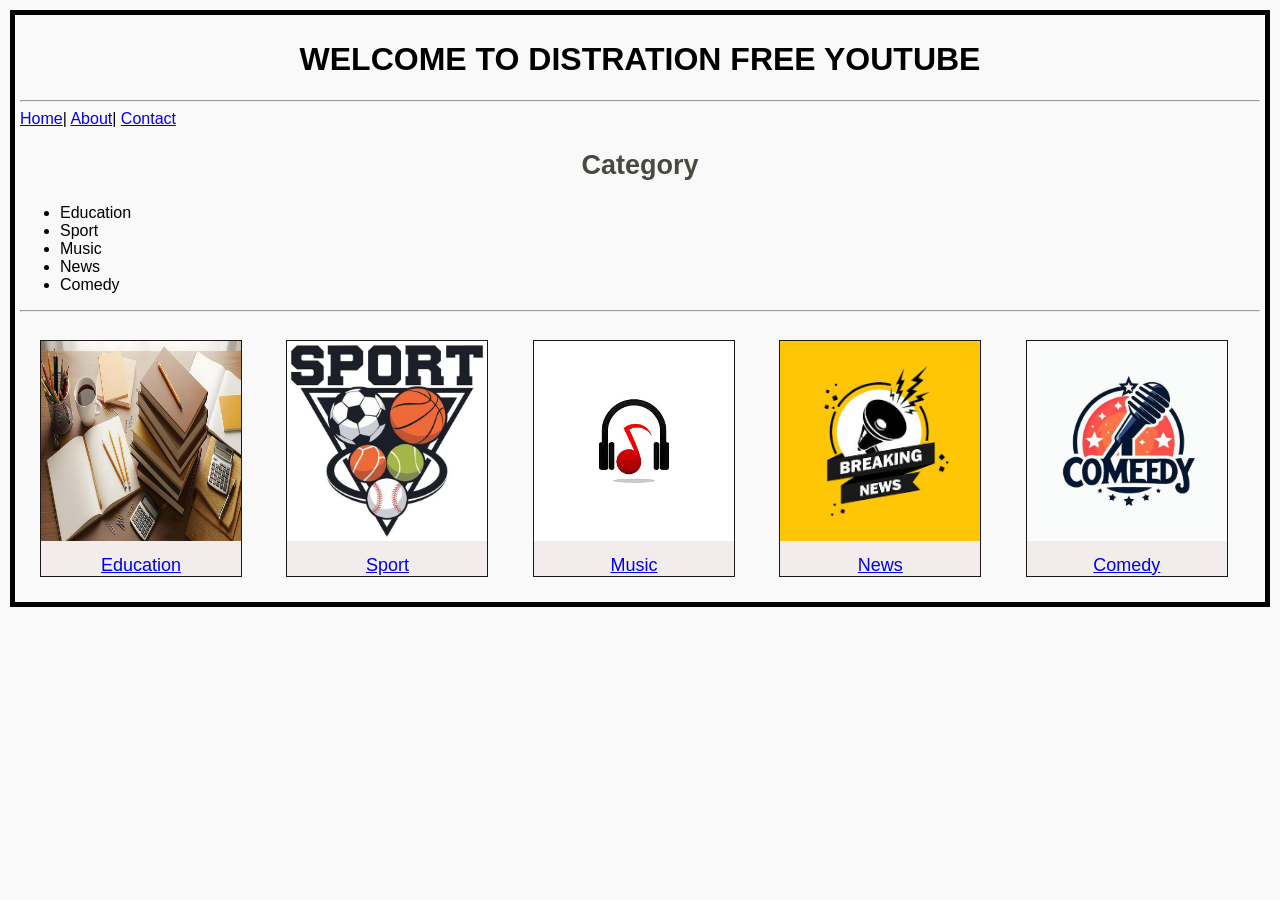
<file: index.html>
<!DOCTYPE html>
<html lang="en">
<head>
    <meta charset="UTF-8">
    <meta name="viewport" content="width=device-width, initial-scale=1.0">
    <title>DF-YOUTUBE</title>
    <link rel="stylesheet" href="style.css">
</head>
<body>
    <header><h1>WELCOME TO DISTRATION FREE YOUTUBE</h1></header>
    <hr>
    <nav>
 <a href="index.html">Home</a>|
 <a href="About.html">About</a>|
 <a href="Contact.html">Contact</a>
    </nav>
    <label><h2>Category</h2></label>
    <ul>
        <li>Education</li>
        <li>Sport</li>
        <li>Music</li>
        <li>News</li>
        <li>Comedy</li>
    </ul>
    <hr>
    <span class="category">
        <img src="books.png" alt="Books" width="200" height="200">
        <label><a href="Education.html">Education</a></label>
    </span>
    <span class="category">
        <img src="balls.png" alt="img of balls" width="200" height="200">
        <label><a href="Sport.html">Sport</a></label>
    </span>
  <span class="category">
        <img src="headset.png" alt="Headset" width="200" height="200">
        <label><a href="Music.html">Music</a></label>
    </span>
<span class="category">
        <img src="paper.png" alt="img of paper" width="200" height="200">
        <label><a href="News.html">News</a></label>
    </span>
    <span class="category">
        <img src="mic.png" alt="img of mic" width="200" height="200">
        <label><a href="Comedy.html">Comedy</a></label>
    </span>

</body>
</html>
</file>
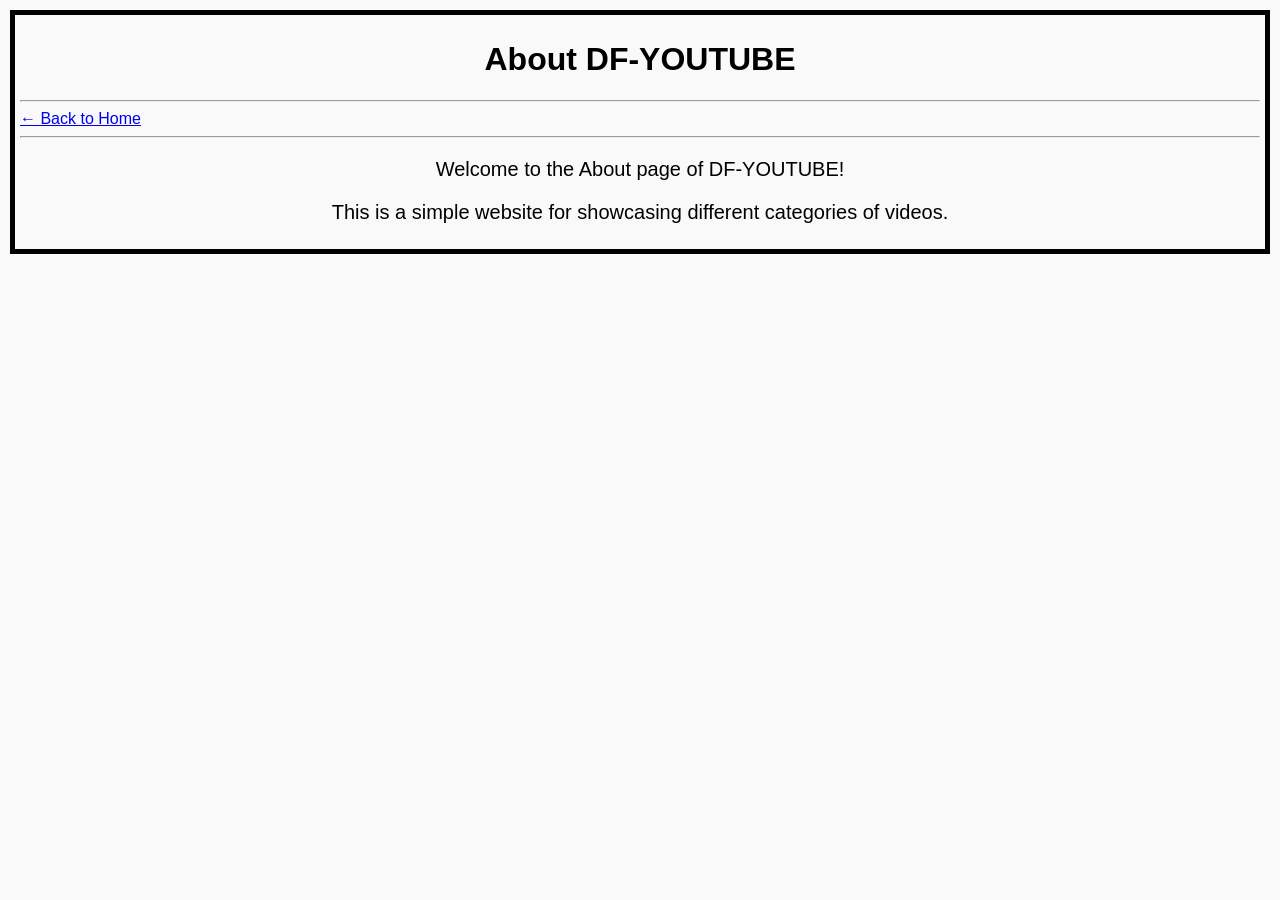
<file: About.html>
<!DOCTYPE html>
<html lang="en">
<head>
    <meta charset="UTF-8">
    <meta name="viewport" content="width=device-width, initial-scale=1.0">
    <title>About DF-YOUTUBE</title>
     <link rel="stylesheet" href="style.css">
</head>
<body>
    <header>
        <h1>About DF-YOUTUBE</h1>
    </header>
    <hr>
    <nav>
        <a href="index.html">&larr; Back to Home</a>
    </nav>
    <hr>
    <main>
        <p>Welcome to the About page of DF-YOUTUBE!</p>
        <p>This is a simple website for showcasing different categories of videos.</p>
    </main>
</body>
</html>
</file>
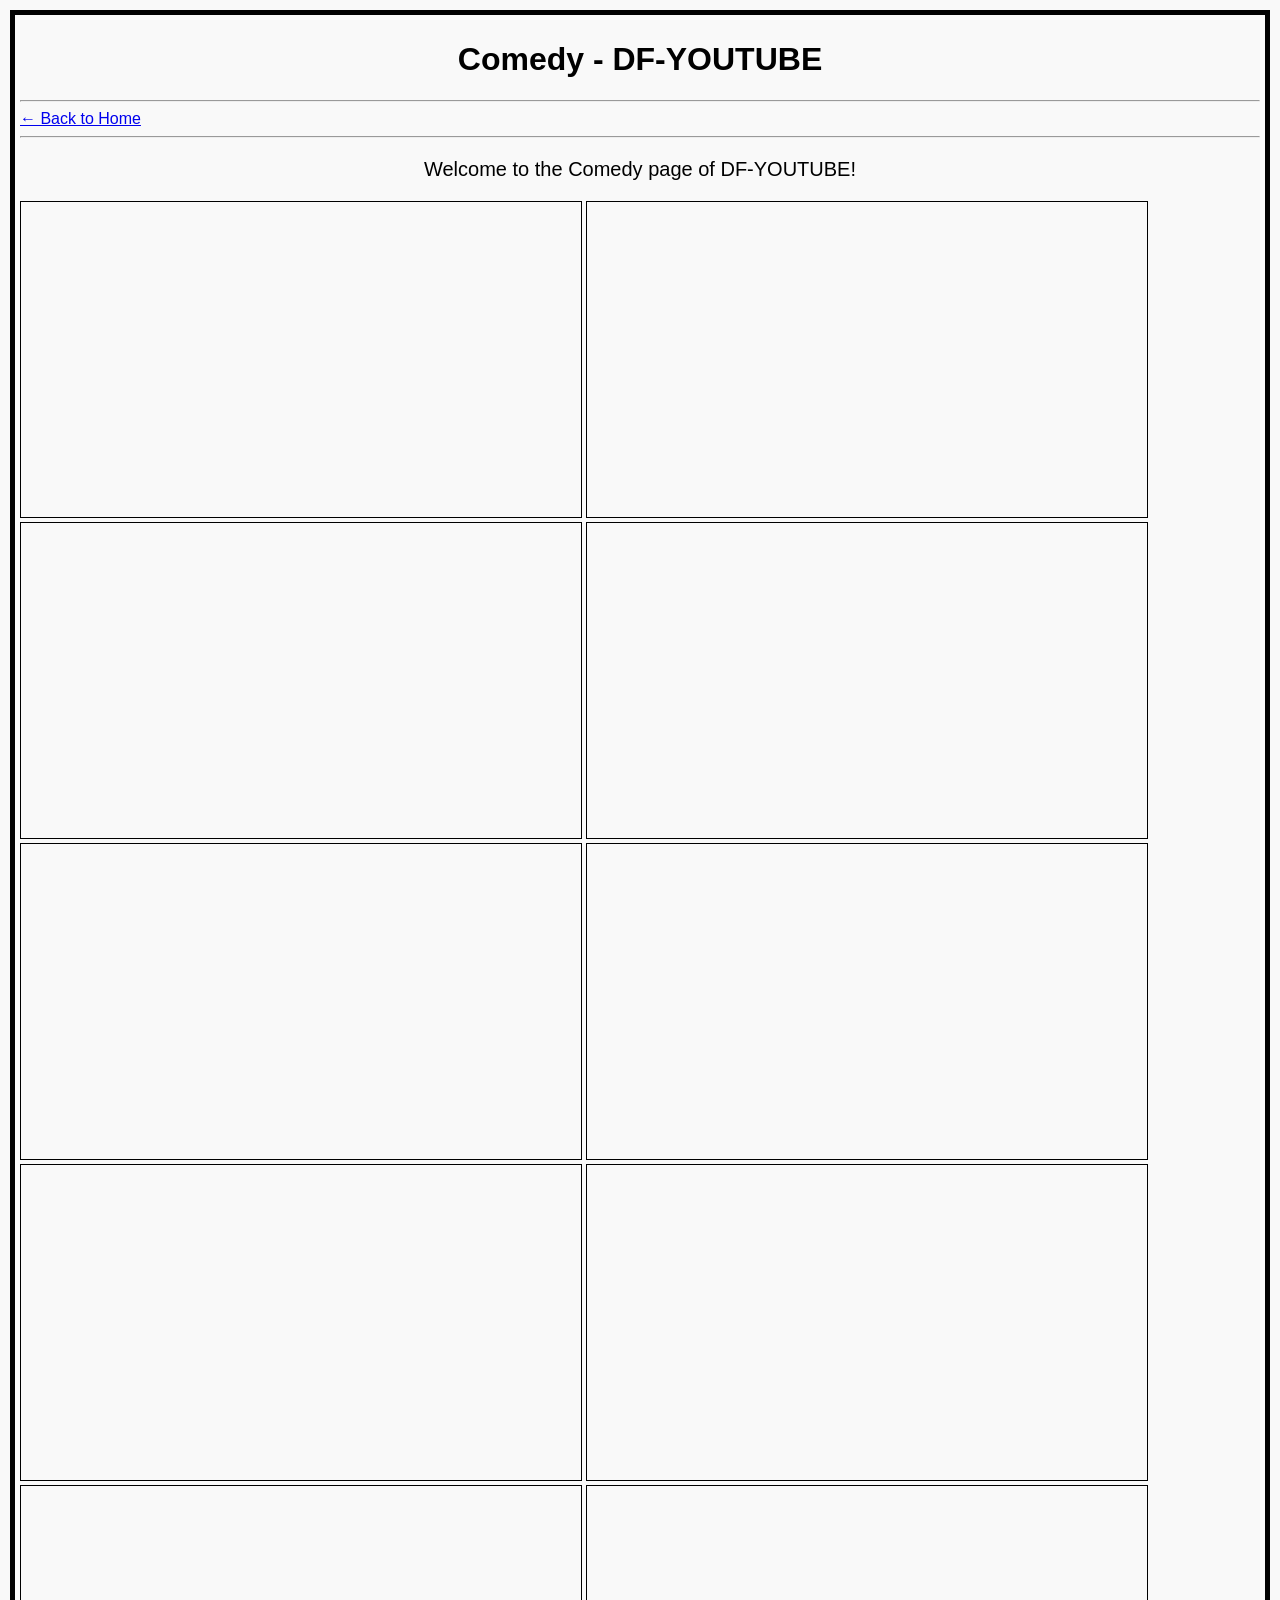
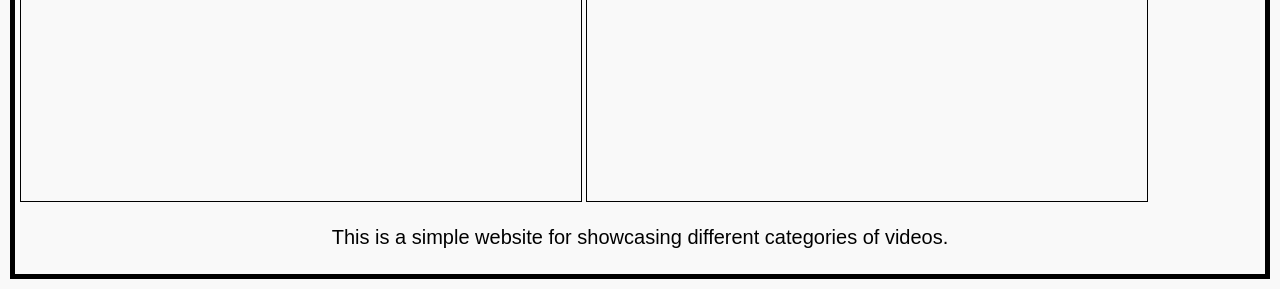
<file: Comedy.html>
<!DOCTYPE html>
<html lang="en">
<head>
    <meta charset="UTF-8">
    <meta name="viewport" content="width=device-width, initial-scale=1.0">
    <title>Comedy - DF-YOUTUBE</title>
    <link rel="stylesheet" href="style.css">
</head>
<body>
    <header>
        <h1>Comedy - DF-YOUTUBE</h1>
    </header>
    <hr>
    <nav>
        <a href="index.html">&larr; Back to Home</a>
    </nav>
    <hr>
    <main>
        <p>Welcome to the Comedy page of DF-YOUTUBE!</p>
        <!-- 1 -->
<iframe width="560" height="315"
src="https://www.youtube.com/embed/dQw4w9WgXcQ"
title="Comedy Video 1"
frameborder="0"
allow="accelerometer; autoplay; clipboard-write; encrypted-media; gyroscope; picture-in-picture; web-share"
allowfullscreen></iframe>

<!-- 2 -->
<iframe width="560" height="315"
src="https://www.youtube.com/embed/ZZ5LpwO-An4"
title="Comedy Video 2"
frameborder="0"
allowfullscreen></iframe>

<!-- 3 -->
<iframe width="560" height="315"
src="https://www.youtube.com/embed/oHg5SJYRHA0"
title="Comedy Video 3"
frameborder="0"
allowfullscreen></iframe>

<!-- 4 -->
<iframe width="560" height="315"
src="https://www.youtube.com/embed/tVj0ZTS4WF4"
title="Comedy Video 4"
frameborder="0"
allowfullscreen></iframe>

<!-- 5 -->
<iframe width="560" height="315"
src="https://www.youtube.com/embed/L_jWHffIx5E"
title="Comedy Video 5"
frameborder="0"
allowfullscreen></iframe>

<!-- 6 -->
<iframe width="560" height="315"
src="https://www.youtube.com/embed/kffacxfA7G4"
title="Comedy Video 6"
frameborder="0"
allowfullscreen></iframe>

<!-- 7 -->
<iframe width="560" height="315"
src="https://www.youtube.com/embed/hT_nvWreIhg"
title="Comedy Video 7"
frameborder="0"
allowfullscreen></iframe>

<!-- 8 -->
<iframe width="560" height="315"
src="https://www.youtube.com/embed/60ItHLz5WEA"
title="Comedy Video 8"
frameborder="0"
allowfullscreen></iframe>

<!-- 9 -->
<iframe width="560" height="315"
src="https://www.youtube.com/embed/ScMzIvxBSi4"
title="Comedy Video 9"
frameborder="0"
allowfullscreen></iframe>

<!-- 10 -->
<iframe width="560" height="315"
src="https://www.youtube.com/embed/ysz5S6PUM-U"
title="Comedy Video 10"
frameborder="0"
allowfullscreen></iframe>
        <p>This is a simple website for showcasing different categories of videos.</p>
    </main>
    
</body>
</html>
</file>
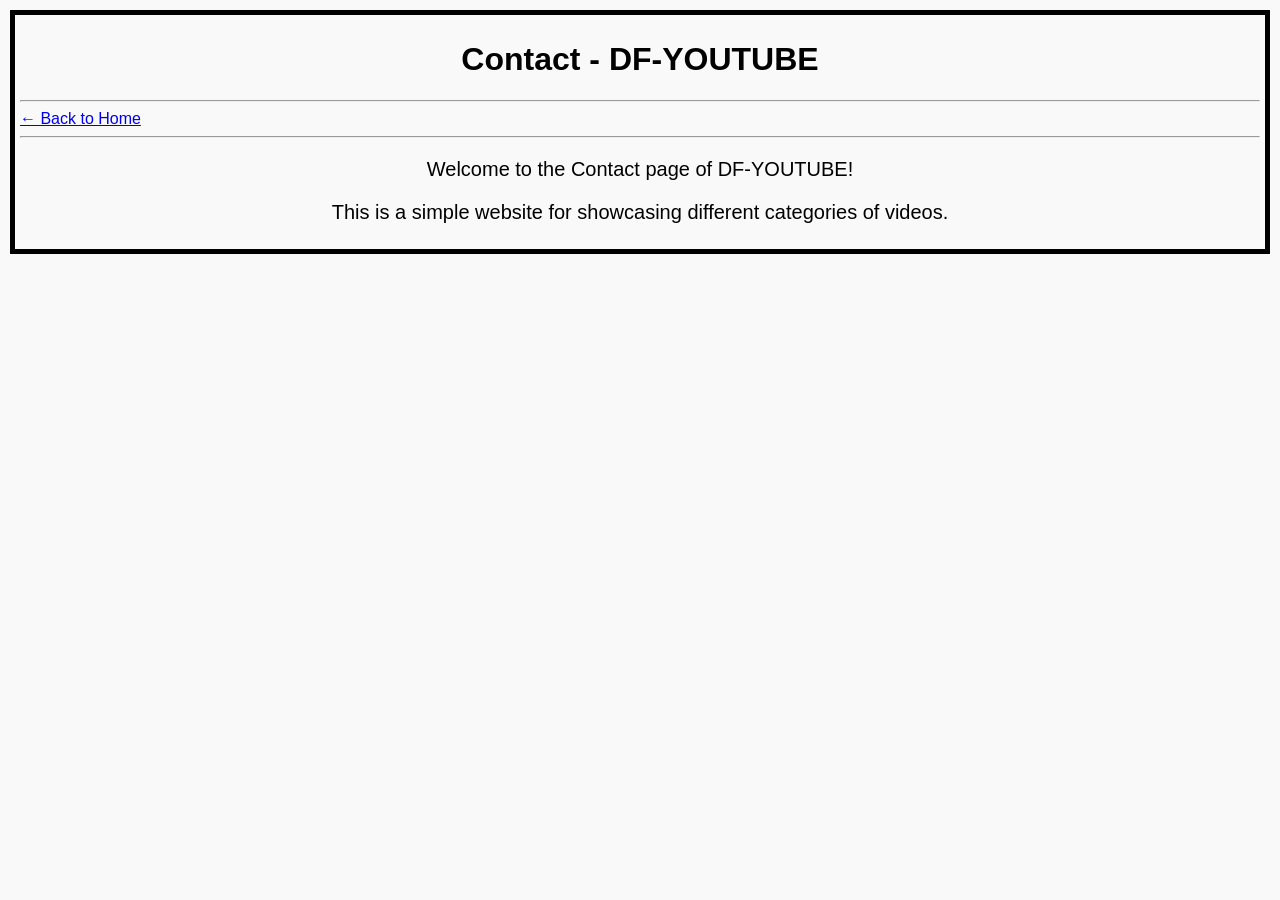
<file: Contact.html>
<!DOCTYPE html>
<html lang="en">
<head>
    <meta charset="UTF-8">
    <meta name="viewport" content="width=device-width, initial-scale=1.0">
    <title>Contact - DF-YOUTUBE</title>
     <link rel="stylesheet" href="style.css">
</head>
<body>
    <header>
        <h1>Contact - DF-YOUTUBE</h1>
    </header>
    <hr>
    <nav>
        <a href="index.html">&larr; Back to Home</a>
    </nav>
    <hr>
    <main>
        <p>Welcome to the Contact page of DF-YOUTUBE!</p>
        <p>This is a simple website for showcasing different categories of videos.</p>
    </main>
    
</body>
</html>
</file>
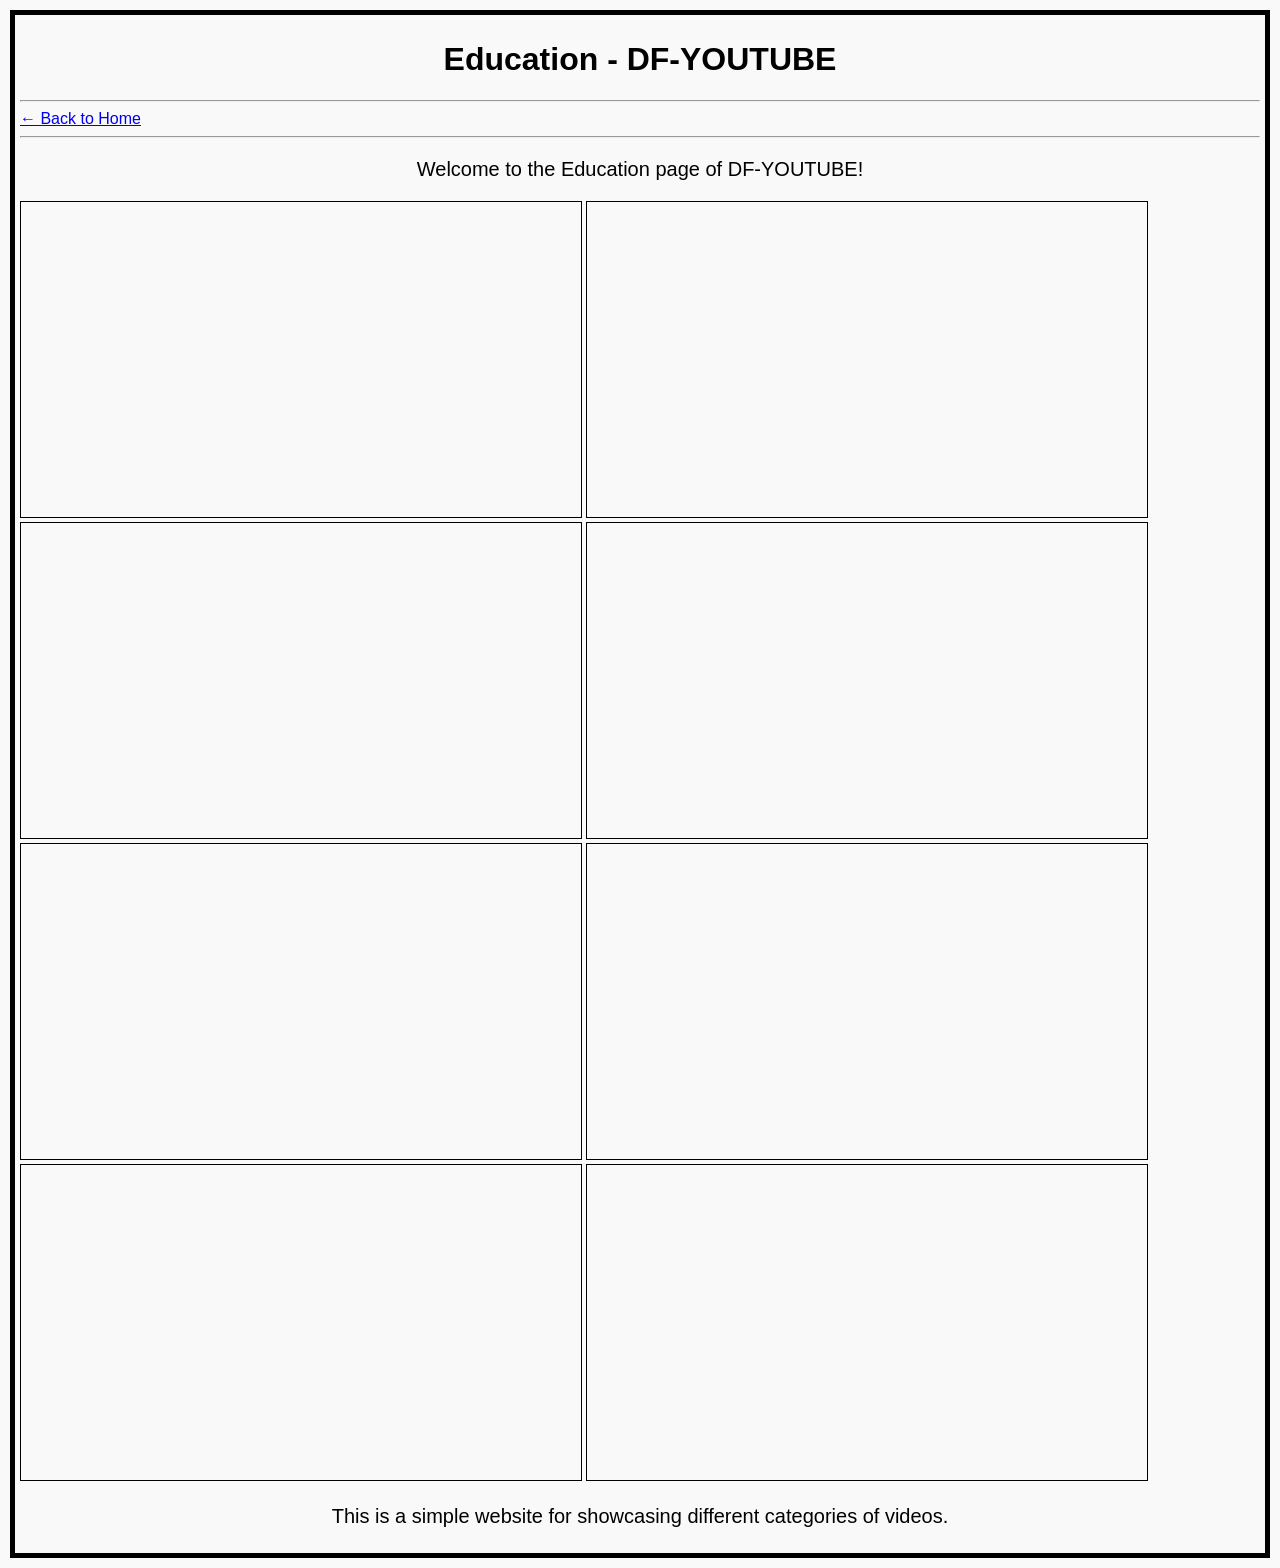
<file: Education.html>
<!DOCTYPE html>
<html lang="en">
<head>
    <meta charset="UTF-8">
    <meta name="viewport" content="width=device-width, initial-scale=1.0">
    <title>Education - DF-YOUTUBE</title>
     <link rel="stylesheet" href="style.css">
</head>
<body>
    <header>
        <h1>Education - DF-YOUTUBE</h1>
    </header>
    <hr>
    <nav>
        <a href="index.html">&larr; Back to Home</a>
    </nav>
    <hr>
    <main>
        <p>Welcome to the Education page of DF-YOUTUBE!</p>
        <!-- 1. freeCodeCamp.org -->
<iframe width="560" height="315"
src="https://www.youtube.com/embed?listType=user_uploads&list=freecodecamp"
title="freeCodeCamp"
allowfullscreen>
</iframe>

<!-- 2. MIT OpenCourseWare -->
<iframe width="560" height="315"
src="https://www.youtube.com/embed?listType=user_uploads&list=mit"
title="MIT OpenCourseWare"
allowfullscreen>
</iframe>

<!-- 3. TED-Ed -->
<iframe width="560" height="315"
src="https://www.youtube.com/embed?listType=user_uploads&list=TEDEducation"
title="TED-Ed"
allowfullscreen>
</iframe>

<!-- 4. Khan Academy -->
<iframe width="560" height="315"
src="https://www.youtube.com/embed?listType=user_uploads&list=khanacademy"
title="Khan Academy"
allowfullscreen>
</iframe>

<!-- 5. CrashCourse -->
<iframe width="560" height="315"
src="https://www.youtube.com/embed?listType=user_uploads&list=crashcourse"
title="Crash Course"
allowfullscreen>
</iframe>

<!-- 6. Computerphile -->
<iframe width="560" height="315"
src="https://www.youtube.com/embed?listType=user_uploads&list=Computerphile"
title="Computerphile"
allowfullscreen>
</iframe>

<!-- 7. Veritasium -->
<iframe width="560" height="315"
src="https://www.youtube.com/embed?listType=user_uploads&list=1veritasium"
title="Veritasium"
allowfullscreen>
</iframe>

<!-- 8. Kurzgesagt -->
<iframe width="560" height="315"
src="https://www.youtube.com/embed?listType=user_uploads&list=kurzgesagt"
title="Kurzgesagt"
allowfullscreen>
</iframe>

        <p>This is a simple website for showcasing different categories of videos.</p>
    </main>
    
</body>
</html>
</file>
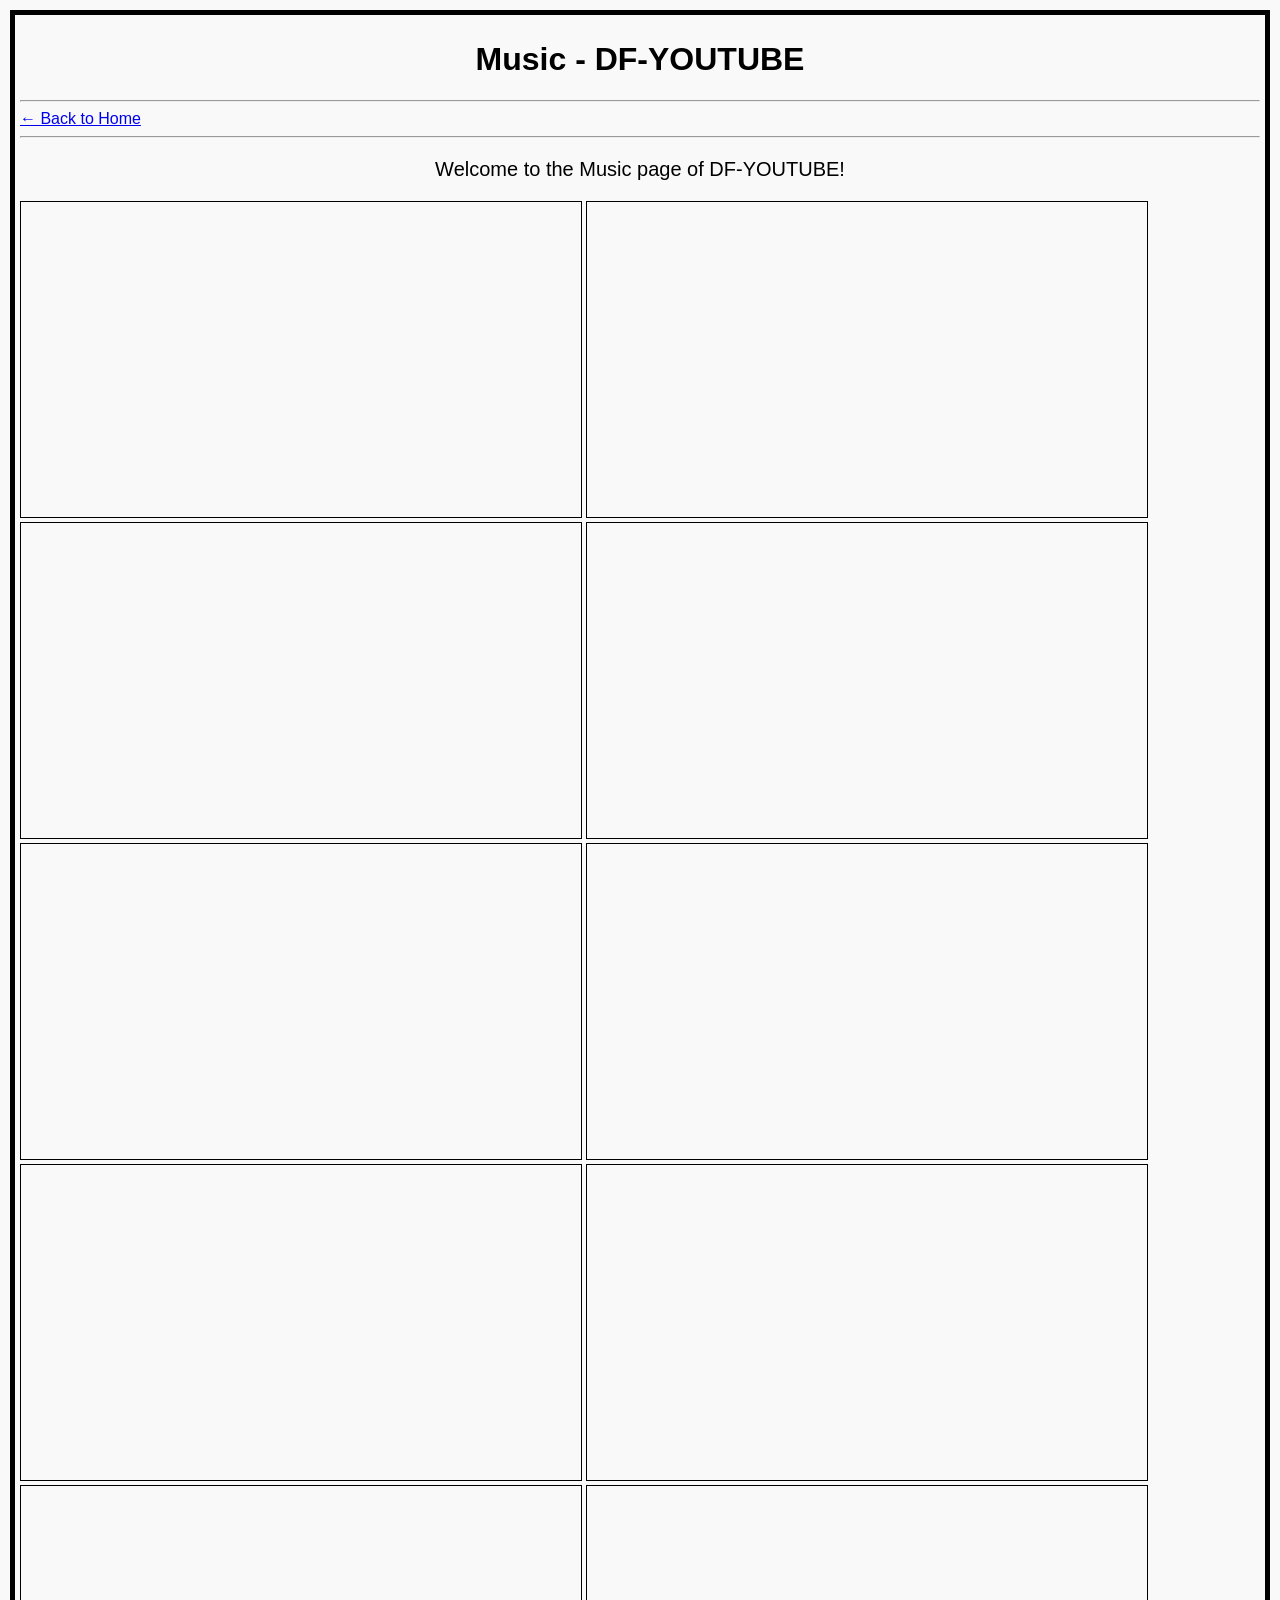
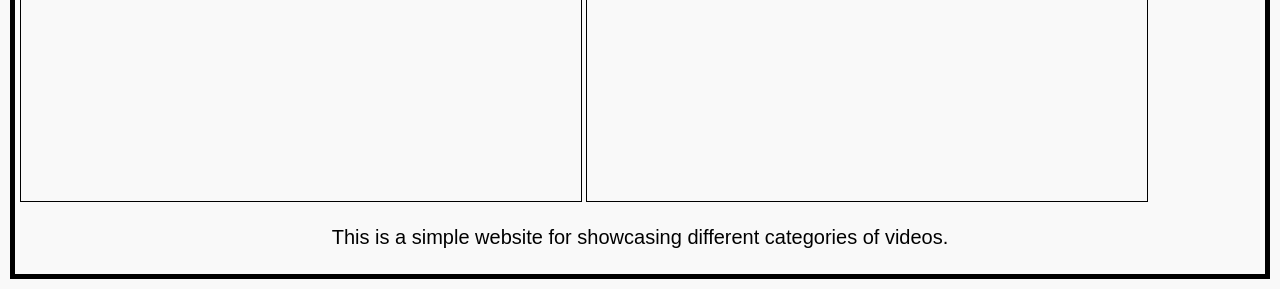
<file: Music.html>
<!DOCTYPE html>
<html lang="en">
<head>
    <meta charset="UTF-8">
    <meta name="viewport" content="width=device-width, initial-scale=1.0">
    <title>Music - DF-YOUTUBE</title>
     <link rel="stylesheet" href="style.css">
</head>
<body>
    <header>
        <h1>Music - DF-YOUTUBE</h1>
    </header>
    <hr>
    <nav>
        <a href="index.html">&larr; Back to Home</a>
    </nav>
    <hr>
    <main>
        <p>Welcome to the Music page of DF-YOUTUBE!</p>
        <!-- 1 -->
<iframe width="560" height="315"
src="https://www.youtube.com/embed/kJQP7kiw5Fk"
title="Music Video 1"
allowfullscreen></iframe>

<!-- 2 -->
<iframe width="560" height="315"
src="https://www.youtube.com/embed/JGwWNGJdvx8"
title="Music Video 2"
allowfullscreen></iframe>

<!-- 3 -->
<iframe width="560" height="315"
src="https://www.youtube.com/embed/RgKAFK5djSk"
title="Music Video 3"
allowfullscreen></iframe>

<!-- 4 -->
<iframe width="560" height="315"
src="https://www.youtube.com/embed/09R8_2nJtjg"
title="Music Video 4"
allowfullscreen></iframe>

<!-- 5 -->
<iframe width="560" height="315"
src="https://www.youtube.com/embed/OPf0YbXqDm0"
title="Music Video 5"
allowfullscreen></iframe>

<!-- 6 -->
<iframe width="560" height="315"
src="https://www.youtube.com/embed/fRh_vgS2dFE"
title="Music Video 6"
allowfullscreen></iframe>

<!-- 7 -->
<iframe width="560" height="315"
src="https://www.youtube.com/embed/CevxZvSJLk8"
title="Music Video 7"
allowfullscreen></iframe>

<!-- 8 -->
<iframe width="560" height="315"
src="https://www.youtube.com/embed/3AtDnEC4zak"
title="Music Video 8"
allowfullscreen></iframe>

<!-- 9 -->
<iframe width="560" height="315"
src="https://www.youtube.com/embed/YQHsXMglC9A"
title="Music Video 9"
allowfullscreen></iframe>

<!-- 10 -->
<iframe width="560" height="315"
src="https://www.youtube.com/embed/60ItHLz5WEA"
title="Music Video 10"
allowfullscreen></iframe>
        <p>This is a simple website for showcasing different categories of videos.</p>
    </main>
    
</body>
</html>
</file>
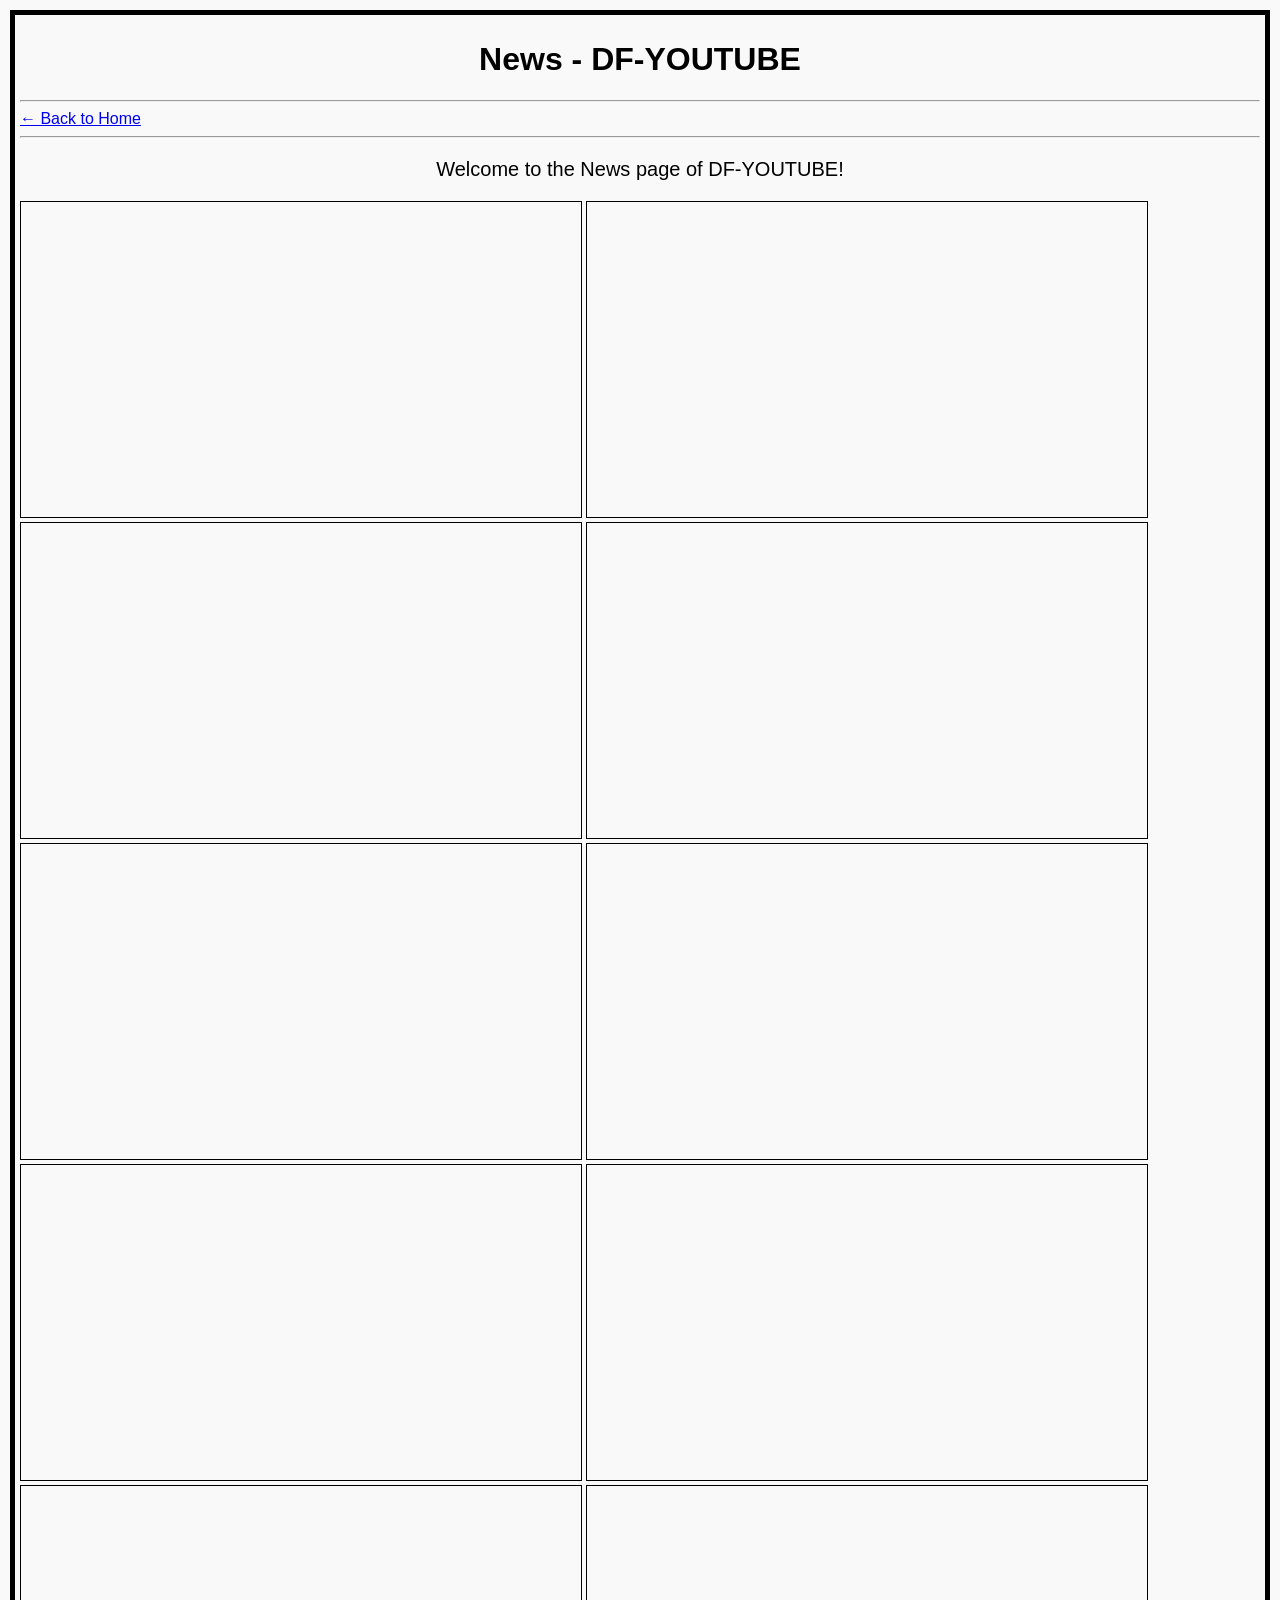
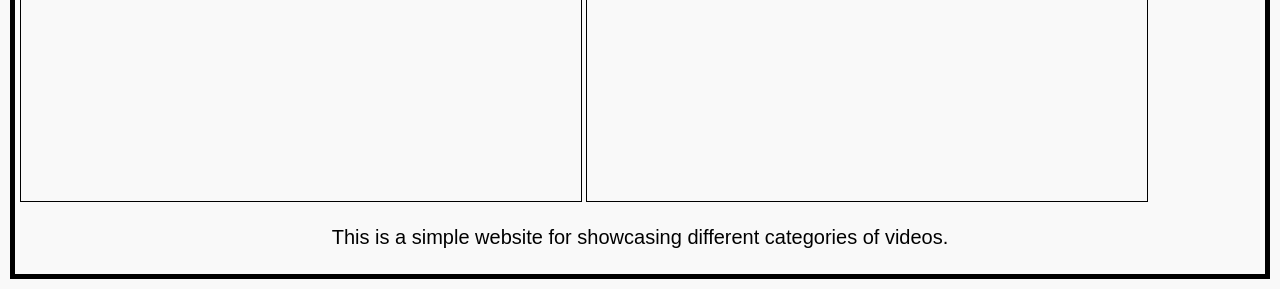
<file: News.html>
<!DOCTYPE html>
<html lang="en">
<head>
    <meta charset="UTF-8">
    <meta name="viewport" content="width=device-width, initial-scale=1.0">
    <title>News - DF-YOUTUBE</title>
     <link rel="stylesheet" href="style.css">
</head>
<body>
    <header>
        <h1>News - DF-YOUTUBE</h1>
    </header>
    <hr>
    <nav>
        <a href="index.html">&larr; Back to Home</a>
    </nav>
    <hr>
    <main>
        <p>Welcome to the News page of DF-YOUTUBE!</p>
        <!-- 1. BBC News -->
<iframe width="560" height="315"
src="https://www.youtube.com/embed/9Auq9mYxFEE"
title="BBC News"
frameborder="0"
allow="accelerometer; autoplay; clipboard-write; encrypted-media; gyroscope; picture-in-picture; web-share"
allowfullscreen></iframe>

<!-- 2. CNN -->
<iframe width="560" height="315"
src="https://www.youtube.com/embed/lGC5sGdz4kg"
title="CNN News"
frameborder="0"
allowfullscreen></iframe>

<!-- 3. ABC News -->
<iframe width="560" height="315"
src="https://www.youtube.com/embed/WB-y7_ymPJ4"
title="ABC News"
frameborder="0"
allowfullscreen></iframe>

<!-- 4. Reuters -->
<iframe width="560" height="315"
src="https://www.youtube.com/embed/aqz-KE-bpKQ"
title="Reuters News"
frameborder="0"
allowfullscreen></iframe>

<!-- 5. Al Jazeera English -->
<iframe width="560" height="315"
src="https://www.youtube.com/embed/8M7lc1UVf-VE"
title="Al Jazeera"
frameborder="0"
allowfullscreen></iframe>

<!-- 6. NDTV -->
<iframe width="560" height="315"
src="https://www.youtube.com/embed/D6Ac5JpCHmI"
title="NDTV"
frameborder="0"
allowfullscreen></iframe>

<!-- 7. India Today -->
<iframe width="560" height="315"
src="https://www.youtube.com/embed/tgbNymZ7vqY"
title="India Today"
frameborder="0"
allowfullscreen></iframe>

<!-- 8. WION -->
<iframe width="560" height="315"
src="https://www.youtube.com/embed/ysz5S6PUM-U"
title="WION"
frameborder="0"
allowfullscreen></iframe>

<!-- 9. CNBC -->
<iframe width="560" height="315"
src="https://www.youtube.com/embed/ScMzIvxBSi4"
title="CNBC"
frameborder="0"
allowfullscreen></iframe>

<!-- 10. Sky News -->
<iframe width="560" height="315"
src="https://www.youtube.com/embed/HluANRwPyNo"
title="Sky News"
frameborder="0"
allowfullscreen></iframe>
        <p>This is a simple website for showcasing different categories of videos.</p>
    </main>
    
</body>
</html>
</file>
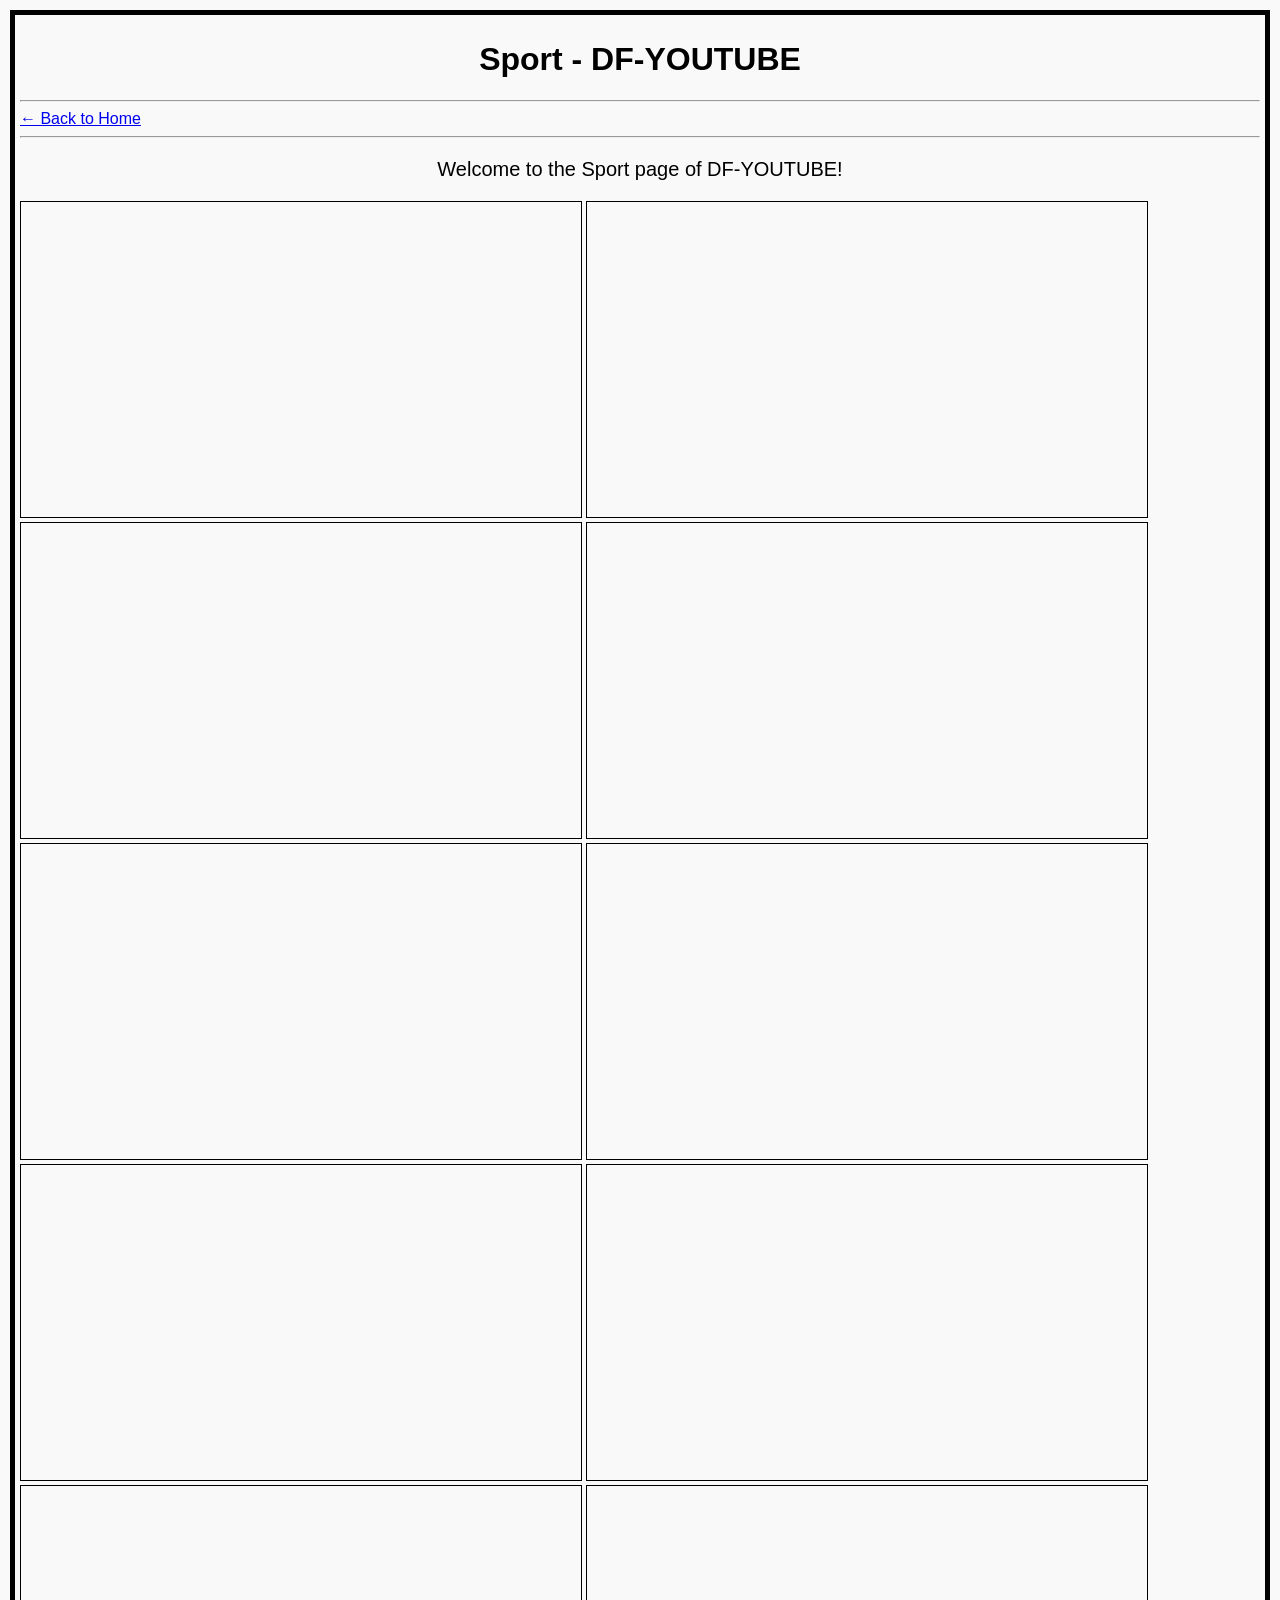
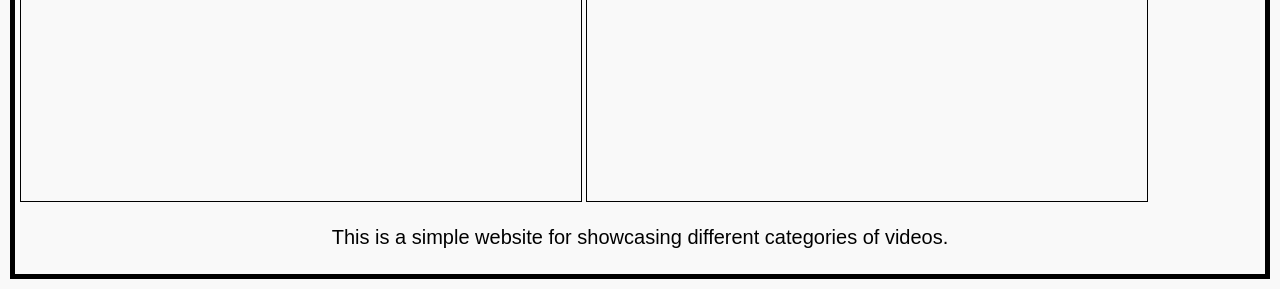
<file: Sport.html>
<!DOCTYPE html>
<html lang="en">
<head>
    <meta charset="UTF-8">
    <meta name="viewport" content="width=device-width, initial-scale=1.0">
    <title>Sport - DF-YOUTUBE</title>
     <link rel="stylesheet" href="style.css">
</head>
<body>
    <header>
        <h1>Sport - DF-YOUTUBE</h1>
    </header>
    <hr>
    <nav>
        <a href="index.html">&larr; Back to Home</a>
    </nav>
    <hr>
    <main>
        <p>Welcome to the Sport page of DF-YOUTUBE!</p>
        <!-- 1 -->
<iframe width="560" height="315"
src="https://www.youtube.com/embed/M7lc1UVf-VE"
title="Sports Video 1"
frameborder="0"
allow="accelerometer; autoplay; clipboard-write; encrypted-media; gyroscope; picture-in-picture; web-share"
allowfullscreen>
</iframe>

<!-- 2 -->
<iframe width="560" height="315"
src="https://www.youtube.com/embed/D6Ac5JpCHmI"
title="Sports Video 2"
frameborder="0"
allowfullscreen>
</iframe>

<!-- 3 -->
<iframe width="560" height="315"
src="https://www.youtube.com/embed/aqz-KE-bpKQ"
title="Sports Video 3"
frameborder="0"
allowfullscreen>
</iframe>

<!-- 4 -->
<iframe width="560" height="315"
src="https://www.youtube.com/embed/ysz5S6PUM-U"
title="Sports Video 4"
frameborder="0"
allowfullscreen>
</iframe>

<!-- 5 -->
<iframe width="560" height="315"
src="https://www.youtube.com/embed/ScMzIvxBSi4"
title="Sports Video 5"
frameborder="0"
allowfullscreen>
</iframe>

<!-- 6 -->
<iframe width="560" height="315"
src="https://www.youtube.com/embed/tgbNymZ7vqY"
title="Sports Video 6"
frameborder="0"
allowfullscreen>
</iframe>

<!-- 7 -->
<iframe width="560" height="315"
src="https://www.youtube.com/embed/aqz-KE-bpKQ?start=30"
title="Sports Video 7"
frameborder="0"
allowfullscreen>
</iframe>

<!-- 8 -->
<iframe width="560" height="315"
src="https://www.youtube.com/embed/M7lc1UVf-VE?start=10"
title="Sports Video 8"
frameborder="0"
allowfullscreen>
</iframe>

<!-- 9 -->
<iframe width="560" height="315"
src="https://www.youtube.com/embed/D6Ac5JpCHmI?start=20"
title="Sports Video 9"
frameborder="0"
allowfullscreen>
</iframe>

<!-- 10 -->
<iframe width="560" height="315"
src="https://www.youtube.com/embed/ysz5S6PUM-U?start=15"
title="Sports Video 10"
frameborder="0"
allowfullscreen>
</iframe>
        <p>This is a simple website for showcasing different categories of videos.</p>
    </main>
    
</body>
</html>
</file>
<file: style.css>
.category {
    display: inline-block;
    margin: 20px;
    border: 1px solid #151313f8;
    background: #f3ecec;
}
label {
    display: block;
    text-align: center;
    margin-top: 10px;
    font-size: 18px;
    color: #090900bc;
}
header {
    text-align: center;
    margin-bottom: 20px;
}
body {
    font-family: Arial, sans-serif;
    background-color: #f9f9f9;
    margin: 10px;
    padding: 5px;
    border: 5px solid #000000;
}
p {
    text-align: center;
    font-size: 20px;
    color: #000000;
}
iframe {
    margin: 0 auto;
    border: 1px solid #000000;
}
</file>
